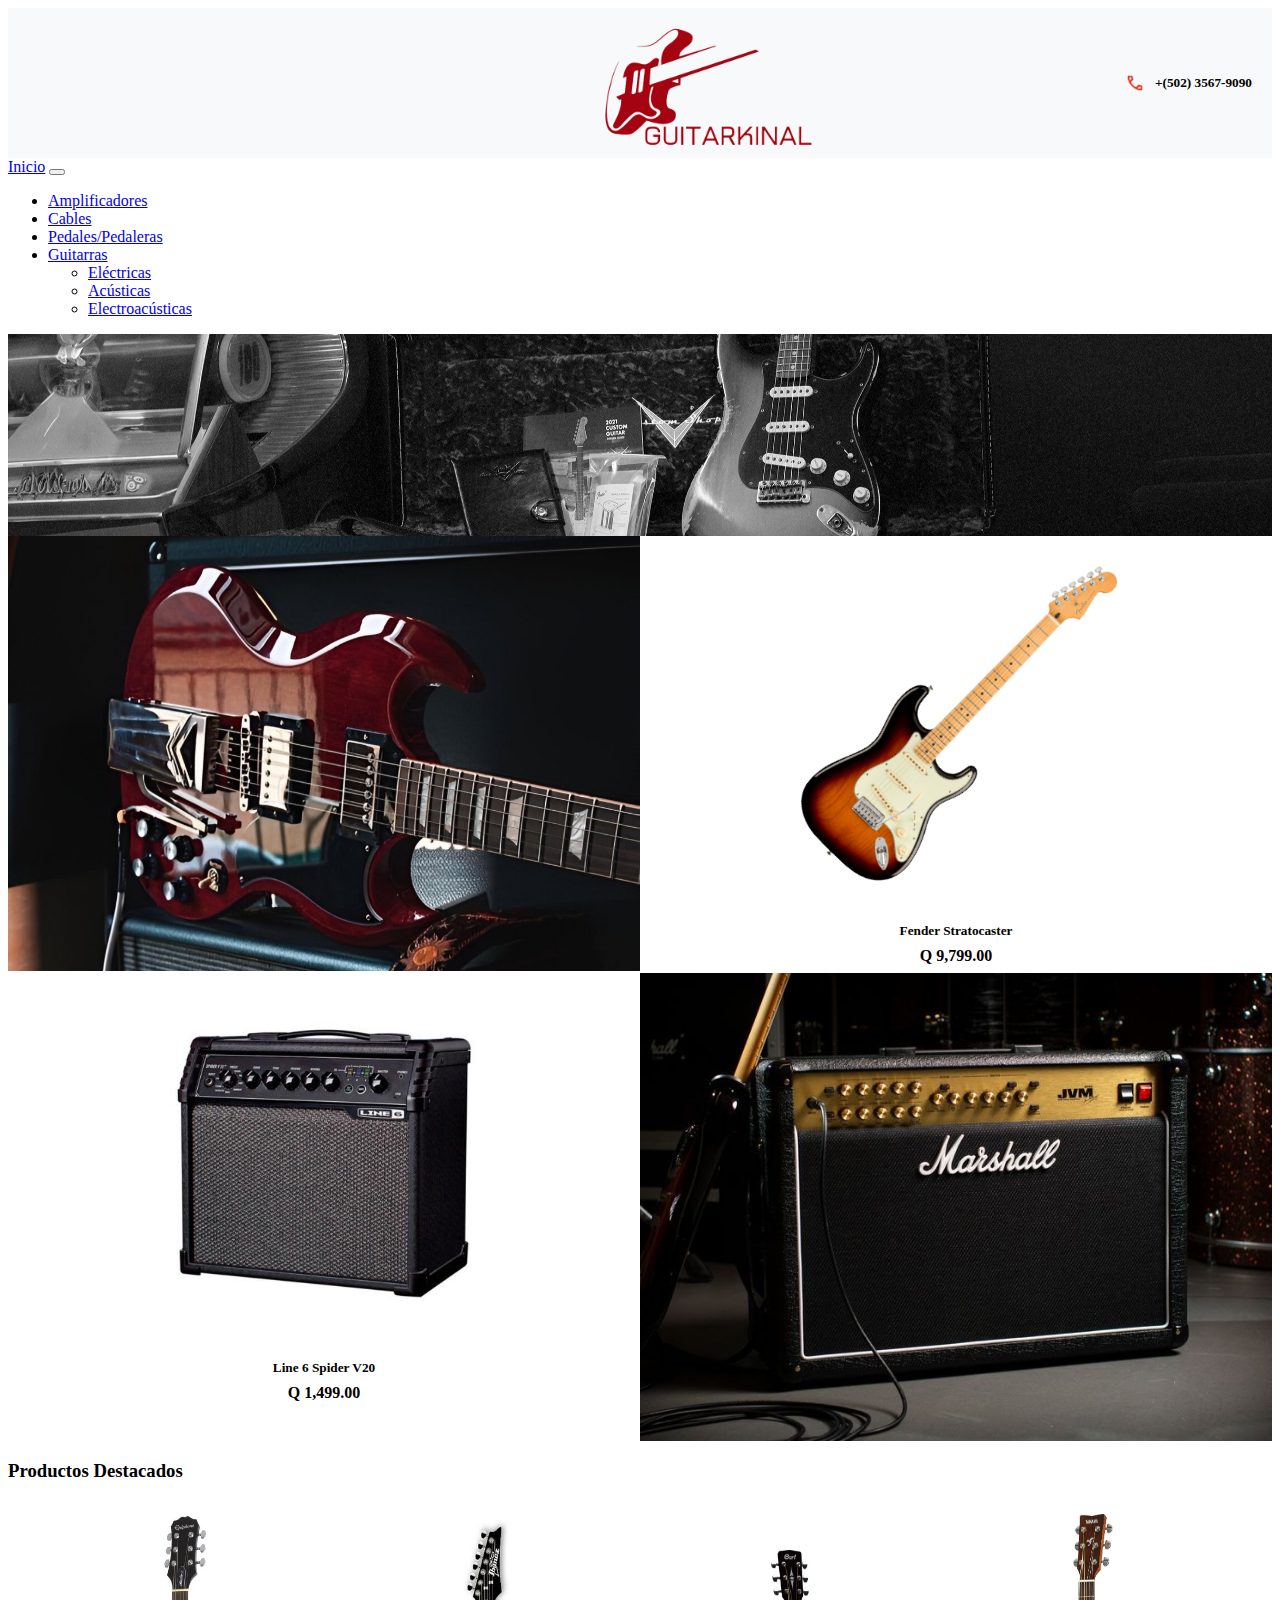
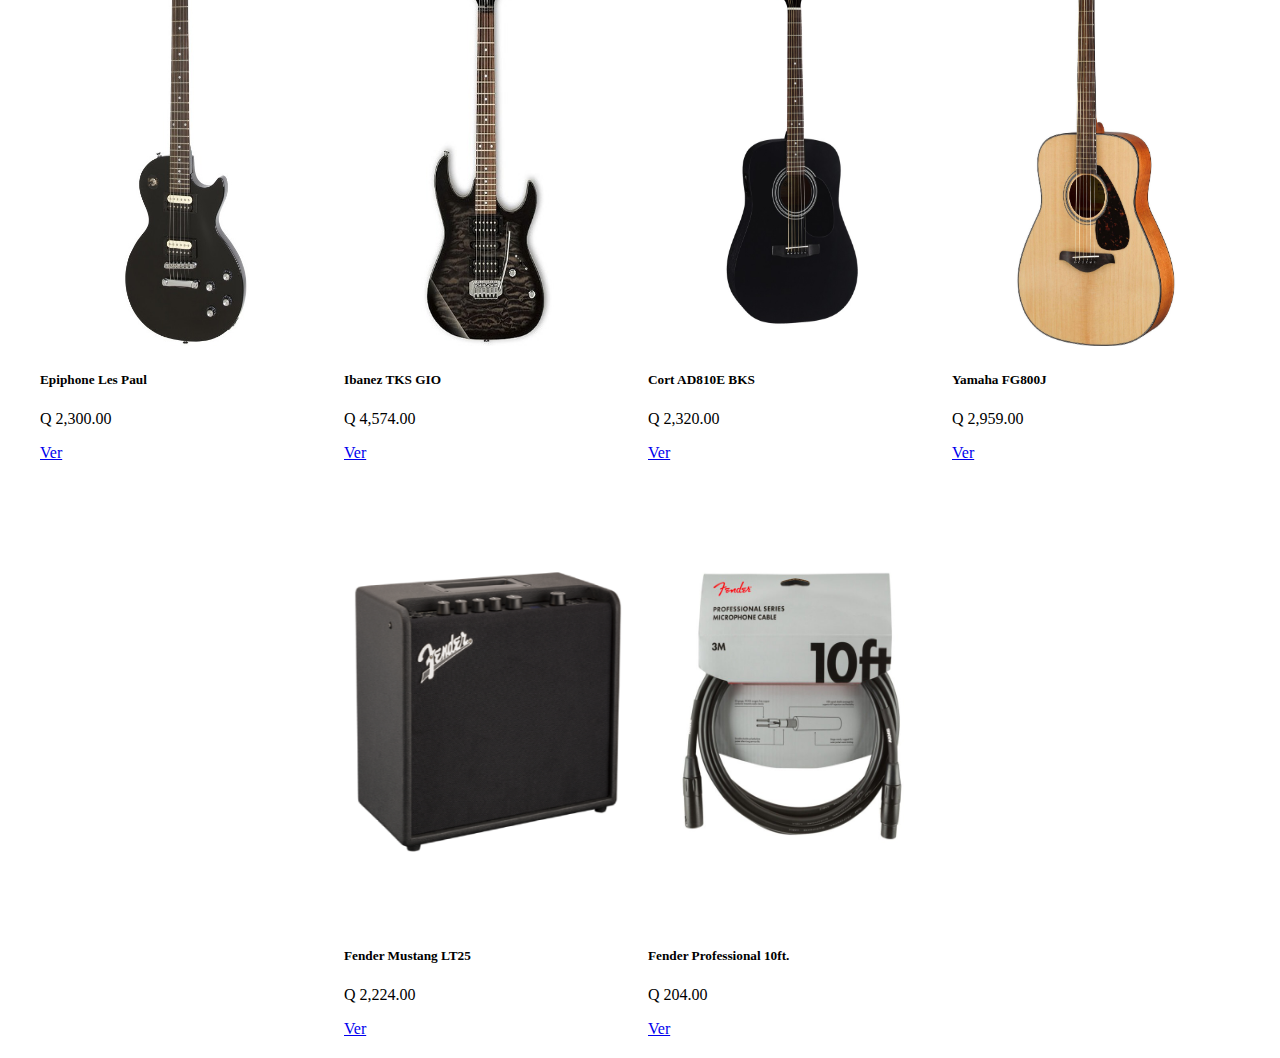
<file: index.html>
<!DOCTYPE html>
<html lang="es">
<head>
    <meta charset="UTF-8">
    <meta name="viewport" content="width=device-width, initial-scale=1.0">
    <title>GuitarKinal</title>
    <link rel="stylesheet" href="style/estilo.css">
    <link href="https://cdn.jsdelivr.net/npm/bootstrap@5.3.7/dist/css/bootstrap.min.css" rel="stylesheet" integrity="sha384-LN+7fdVzj6u52u30Kp6M/trliBMCMKTyK833zpbD+pXdCLuTusPj697FH4R/5mcr" crossorigin="anonymous">
</head>
<body>
    <script src="https://cdn.jsdelivr.net/npm/bootstrap@5.3.7/dist/js/bootstrap.bundle.min.js" integrity="sha384-ndDqU0Gzau9qJ1lfW4pNLlhNTkCfHzAVBReH9diLvGRem5+R9g2FzA8ZGN954O5Q" crossorigin="anonymous"></script>
    <header>
        <img src="images/logo.png" alt="logo" class="logo">
        <h5 class = "contacto"><img src="images/icono_telefono.png" alt="" class = "icono"> +(502) 3567-9090</h5>


    </header>

    <nav class="navbar navbar-expand-lg bg-dark navbar-dark">
        <div class="container-fluid">
            <a class="navbar-brand" href="#">Inicio</a>
            <button class="navbar-toggler" type="button" data-bs-toggle="collapse" data-bs-target="#navbarNavDropdown" aria-controls="navbarNavDropdown" aria-expanded="false" aria-label="Toggle navigation">
            <span class="navbar-toggler-icon"></span>
            </button>
            <div class="collapse navbar-collapse" id="navbarNavDropdown">
            <ul class="navbar-nav">
                <li class="nav-item">
                <a class="nav-link active" aria-current="page" href="pages/page_amplis.html">Amplificadores</a>
                </li>
                <li class="nav-item">
                <a class="nav-link" href="#">Cables</a>
                </li>
                <li class="nav-item">
                <a class="nav-link" href="#">Pedales/Pedaleras</a>
                </li>
                <li class="nav-item dropdown">
                <a class="nav-link dropdown-toggle" href="#" role="button" data-bs-toggle="dropdown" aria-expanded="false">
                    Guitarras
                </a>
                <ul class="dropdown-menu">
                    <li><a class="dropdown-item" href="pages/page_electricas.html">Eléctricas</a></li>
                    <li><a class="dropdown-item" href="pages/page_acusticas.html">Acústicas</a></li>
                    <li><a class="dropdown-item" href="pages/page_electroacusticas.html">Electroacústicas</a></li>
                </ul>
                </li>
            </ul>
            </div>
        </div>
    </nav>


    <main>
        <div>
            <img src="images/guitarraLarga.jpg" alt="foto" class="fotoInicio">

            <div class="espacioUno">
                <div class="imagenSG">
                    <img src="images/fotoSG.jpg" alt="sg" class="fenderSG">
                </div>
                <div class="fenderInicio">
                    <img src="images/fenderStrato.png" alt="Stratocaster" class="fotoStratoInicio">
                    <h5>Fender Stratocaster</h5>
                    <h4>Q 9,799.00</h4>
                </div>
            </div>
        
            <div class="espacioDos">
                <div class="spiderInicio">
                    <img src="images/line6Spider.jpg" alt="line6" class="fotoLine6">
                    <h5>Line 6 Spider V20</h5>
                    <h4>Q 1,499.00</h4>
                </div>
                <div class="imagenMarshall">
                    <img src="images/ampliMarshall.jpg" alt="marshall" class="ampMarshall">
                </div>
            </div>

            <h3>Productos Destacados</h3>
            <div class="espacioTres">
                <div class="card" style="width: 18rem; height: 35rem;">
                <img src="images/lesPaul.jpg" class="card-img-top cardsInicio" alt="...">
                <div class="card-body">
                    <h5 class="card-title">Epiphone Les Paul</h5>
                    <p class="card-text">Q 2,300.00</p>
                    <a href="#" class="btn btn-primary">Ver</a>
                </div>
                </div>

                <div class="card" style="width: 18rem; height: 35rem;">
                <img src="images/TKSGIO.jpg" class="card-img-top cardsInicio" alt="...">
                <div class="card-body">
                    <h5 class="card-title">Ibanez TKS GIO</h5>
                    <p class="card-text">Q 4,574.00</p>
                    <a href="#" class="btn btn-primary">Ver</a>
                </div>
                </div>

                <div class="card" style="width: 18rem; height: 35rem;">
                <img src="images/BKS.jpg" class="card-img-top cardsInicio" alt="...">
                <div class="card-body">
                    <h5 class="card-title">Cort AD810E BKS</h5>
                    <p class="card-text">Q 2,320.00</p>
                    <a href="#" class="btn btn-primary">Ver</a>
                </div>
                </div>

                <div class="card" style="width: 18rem; height: 35rem;">
                <img src="images/FG800J.jpg" class="card-img-top cardsInicio" alt="...">
                <div class="card-body">
                    <h5 class="card-title">Yamaha FG800J</h5>
                    <p class="card-text">Q 2,959.00</p>
                    <a href="#" class="btn btn-primary">Ver</a>
                </div>
                </div>

                <div class="card" style="width: 18rem; height: 35rem;">
                <img src="images/MustangLT25.png" class="card-img-top cardsInicio" alt="...">
                <div class="card-body">
                    <h5 class="card-title">Fender Mustang LT25</h5>
                    <p class="card-text">Q 2,224.00</p>
                    <a href="#" class="btn btn-primary">Ver</a>
                </div>
                </div>

                <div class="card" style="width: 18rem; height: 35rem;">
                <img src="images/Pro10ft.jpg" class="card-img-top cardsInicio" alt="...">
                <div class="card-body">
                    <h5 class="card-title">Fender Professional 10ft.</h5>
                    <p class="card-text">Q 204.00</p>
                    <a href="#" class="btn btn-primary">Ver</a>
                </div>
                </div>

            </div>


        </div>
    </main>

</body>
</html>
</file>
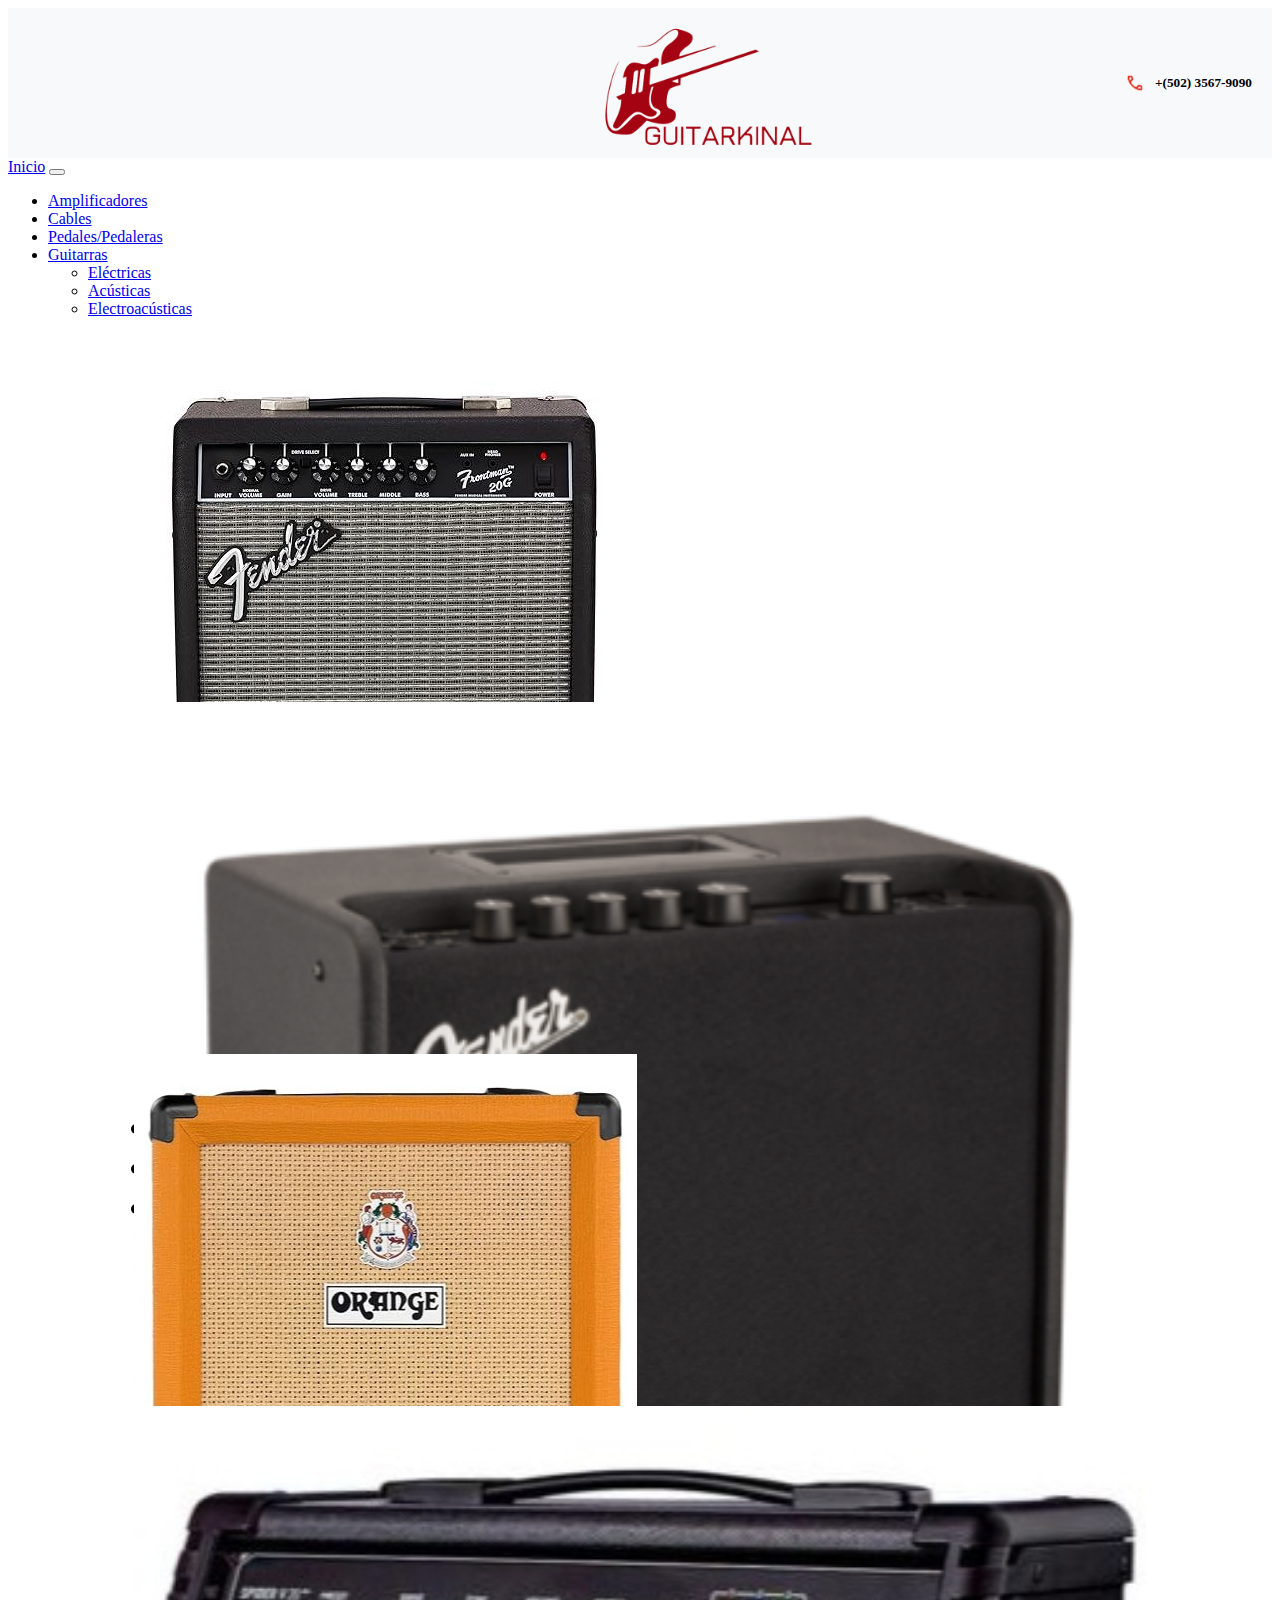
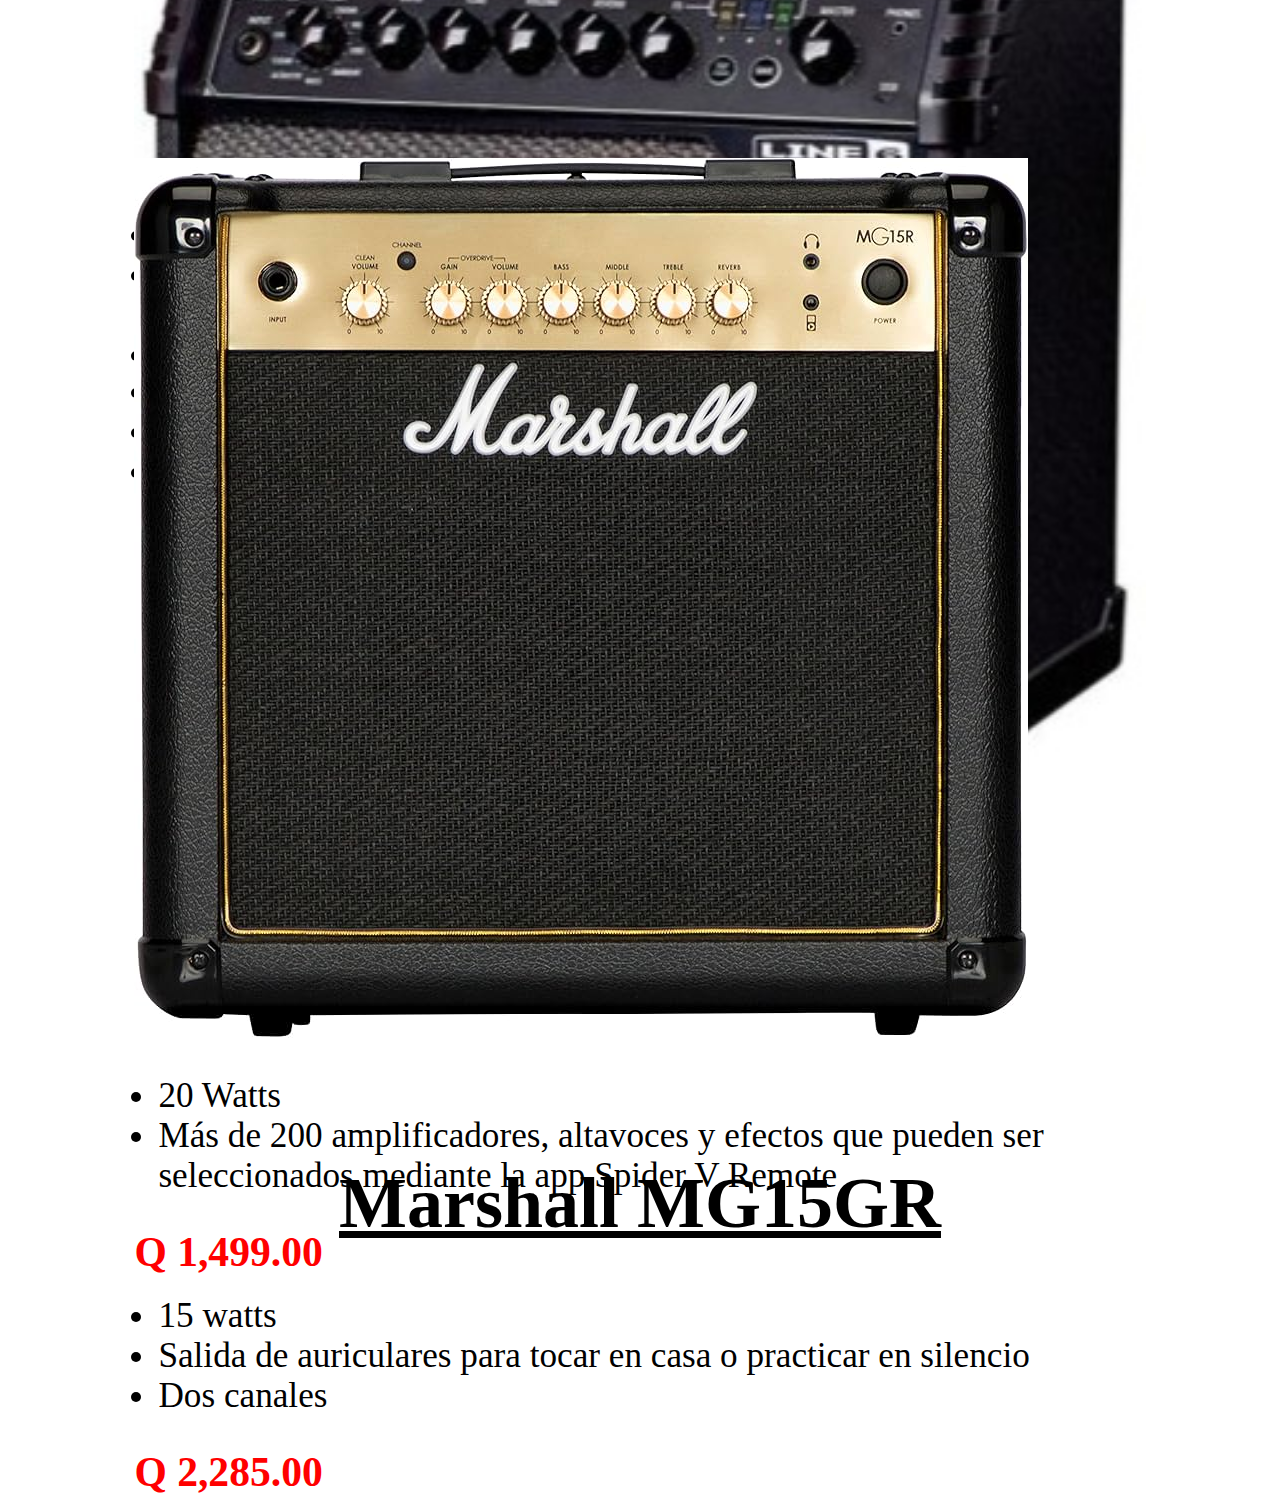
<file: pages/page_amplis.html>
<!DOCTYPE html>
<html lang="es">
<head>
    <meta charset="UTF-8">
    <meta name="viewport" content="width=device-width, initial-scale=1.0">
    <title>GuitarKinal/Amplis</title>
        <link rel="stylesheet" href="../style/estilo.css">
    <link href="https://cdn.jsdelivr.net/npm/bootstrap@5.3.7/dist/css/bootstrap.min.css" rel="stylesheet" integrity="sha384-LN+7fdVzj6u52u30Kp6M/trliBMCMKTyK833zpbD+pXdCLuTusPj697FH4R/5mcr" crossorigin="anonymous">
</head>
<body>
    <script src="https://cdn.jsdelivr.net/npm/bootstrap@5.3.7/dist/js/bootstrap.bundle.min.js" integrity="sha384-ndDqU0Gzau9qJ1lfW4pNLlhNTkCfHzAVBReH9diLvGRem5+R9g2FzA8ZGN954O5Q" crossorigin="anonymous"></script>
    <header>
        <img src="../images/logo.png" alt="logo" class="logo">
        <h5 class = "contacto"><img src="../images/icono_telefono.png" alt="" class = "icono"> ‪+(502) 3567-9090‬</h5>


    </header>

    <nav class="navbar navbar-expand-lg bg-dark navbar-dark">
        <div class="container-fluid">
            <a class="navbar-brand" href="#">Inicio</a>
            <button class="navbar-toggler" type="button" data-bs-toggle="collapse" data-bs-target="#navbarNavDropdown" aria-controls="navbarNavDropdown" aria-expanded="false" aria-label="Toggle navigation">
            <span class="navbar-toggler-icon"></span>
            </button>
            <div class="collapse navbar-collapse" id="navbarNavDropdown">
            <ul class="navbar-nav">
                <li class="nav-item">
                <a class="nav-link active" aria-current="page" href="#">Amplificadores</a>
                </li>
                <li class="nav-item">
                <a class="nav-link" href="#">Cables</a>
                </li>
                <li class="nav-item">
                <a class="nav-link" href="#">Pedales/Pedaleras</a>
                </li>
                <li class="nav-item dropdown">
                <a class="nav-link dropdown-toggle" href="#" role="button" data-bs-toggle="dropdown" aria-expanded="false">
                    Guitarras
                </a>
                <ul class="dropdown-menu">
                    <li><a class="dropdown-item" href="../pages/page_electricas.html">Eléctricas</a></li>
                    <li><a class="dropdown-item" href="../pages/page_acusticas.html">Acústicas</a></li>
                    <li><a class="dropdown-item" href="../pages/page_electroacusticas.html">Electroacústicas</a></li>
                </ul>
                </li>
            </ul>
            </div>
        </div>
    </nav>

    <main>
        <div>
            <div class="card mb-3 tarjetaCards" style="width: 80%;">
            <div class="row g-0">
                <div class="col-md-4">
                <img src="../images/FrontMan20v.jpg" class="img-fluid rounded-start" alt="...">
                </div>
                <div class="col-md-8">
                <div class="card-body">
                    <h5 class="card-title tituloCards">Fender FrontMan 20v</h5>
                    <p class="card-text">
                        <ul class="listaCards">
                            <li>20 watts</li>
                            <li>Controles de la ganancia, volumen, triple y bajo</li>
                            <li>Diseño especial de 8vo. Aniversario</li>
                        </ul>
                    </p>
                    <p class="card-text precioCards"><strong>Q 1,530.00</strong></p>
                </div>
                </div>
            </div>
            </div>

            <div class="card mb-3 tarjetaCards" style="width: 80%;">
            <div class="row g-0">
                <div class="col-md-4">
                <img src="../images/MustangLT25_img2.png" class="img-fluid rounded-start" alt="..." style: width=100%;>
                </div>
                <div class="col-md-8">
                <div class="card-body">
                    <h5 class="card-title tituloCards">Fender Mustang LT25</h5>
                    <p class="card-text">
                        <ul class="listaCards">
                            <li>25 vatios</li>
                            <li>Gabinete de Madera</li>
                            <li>Altavoz de guitarra Fender Special Design de 8vo. Aniversario</li>
                        </ul>
                    </p>
                    <p class="card-text precioCards"><strong>Q 2,224.00</strong></p>
                </div>
                </div>
            </div>
            </div>

            <div class="card mb-3 tarjetaCards" style="width: 80%;">
            <div class="row g-0">
                <div class="col-md-4">
                <img src="../images/crushPix.jpg" class="img-fluid rounded-start" alt="..." >
                </div>
                <div class="col-md-8">
                <div class="card-body">
                    <h5 class="card-title tituloCards">Orange Crush Pix CR12L</h5>
                    <p class="card-text">
                        <ul class="listaCards">
                            <li>12 vatios de pura Orange.</li>
                            <li>Overdrive, salida de auriculares, Bajos, Medios, Altos, Volumen, Overdrive, Ganancia</li>
                            <li>Inteligente y notablemente ruidoso</li>
                        </ul>
                    </p>
                    <p class="card-text precioCards"><strong>Q 1,153.00</strong></p>
                </div>
                </div>
            </div>
            </div>

            <div class="card mb-3 tarjetaCards" style="width: 80%;">
            <div class="row g-0">
                <div class="col-md-4">
                <img src="../images/line6Spider_img2.jpg" class="img-fluid rounded-start" alt="..."  style: width=100%;>
                </div>
                <div class="col-md-8">
                <div class="card-body">
                    <h5 class="card-title tituloCards">Line 6 Spider V20</h5>
                    <p class="card-text">
                        <ul class="listaCards">
                            <li>20 Watts</li>
                            <li>Más de 200 amplificadores, altavoces y efectos que pueden ser seleccionados mediante la app Spider V Remote</li>
                        </ul>
                    </p>
                    <p class="card-text precioCards"><strong>Q 1,499.00</strong></p>
                </div>
                </div>
            </div>
            </div>

            <div class="card mb-3 tarjetaCards" style="width: 80%;">
            <div class="row g-0">
                <div class="col-md-4">
                <img src="../images/mgGold.jpg" class="img-fluid rounded-start" alt="..." >
                </div>
                <div class="col-md-8">
                <div class="card-body">
                    <h5 class="card-title tituloCards">Marshall MG15GR</h5>
                    <p class="card-text">
                        <ul class="listaCards">
                            <li>15 watts</li>
                            <li>Salida de auriculares para tocar en casa o practicar en silencio</li>
                            <li>Dos canales</li>
                        </ul>
                    </p>
                    <p class="card-text precioCards"><strong>Q 2,285.00</strong></p>
                </div>
                </div>
            </div>
            </div>

        </div>
    </main>


<body>
    
</body>
</html>
</file>
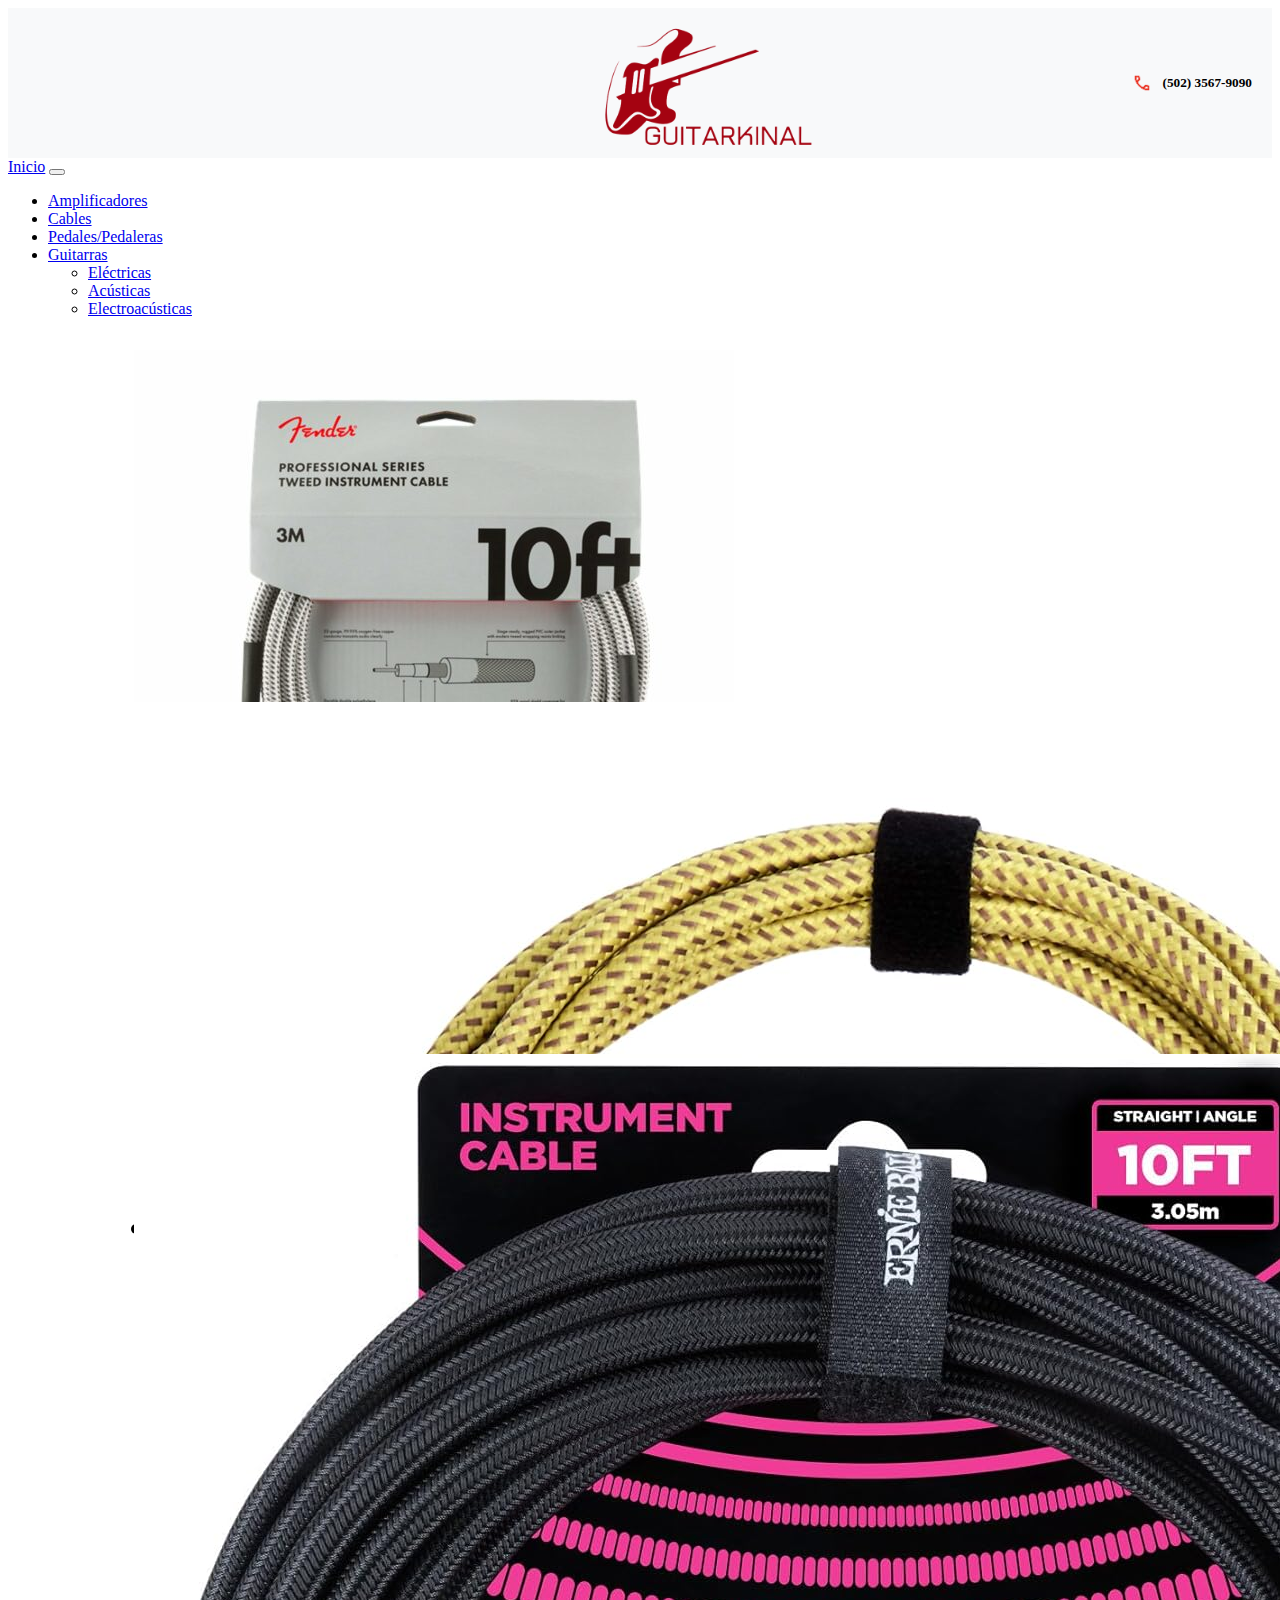
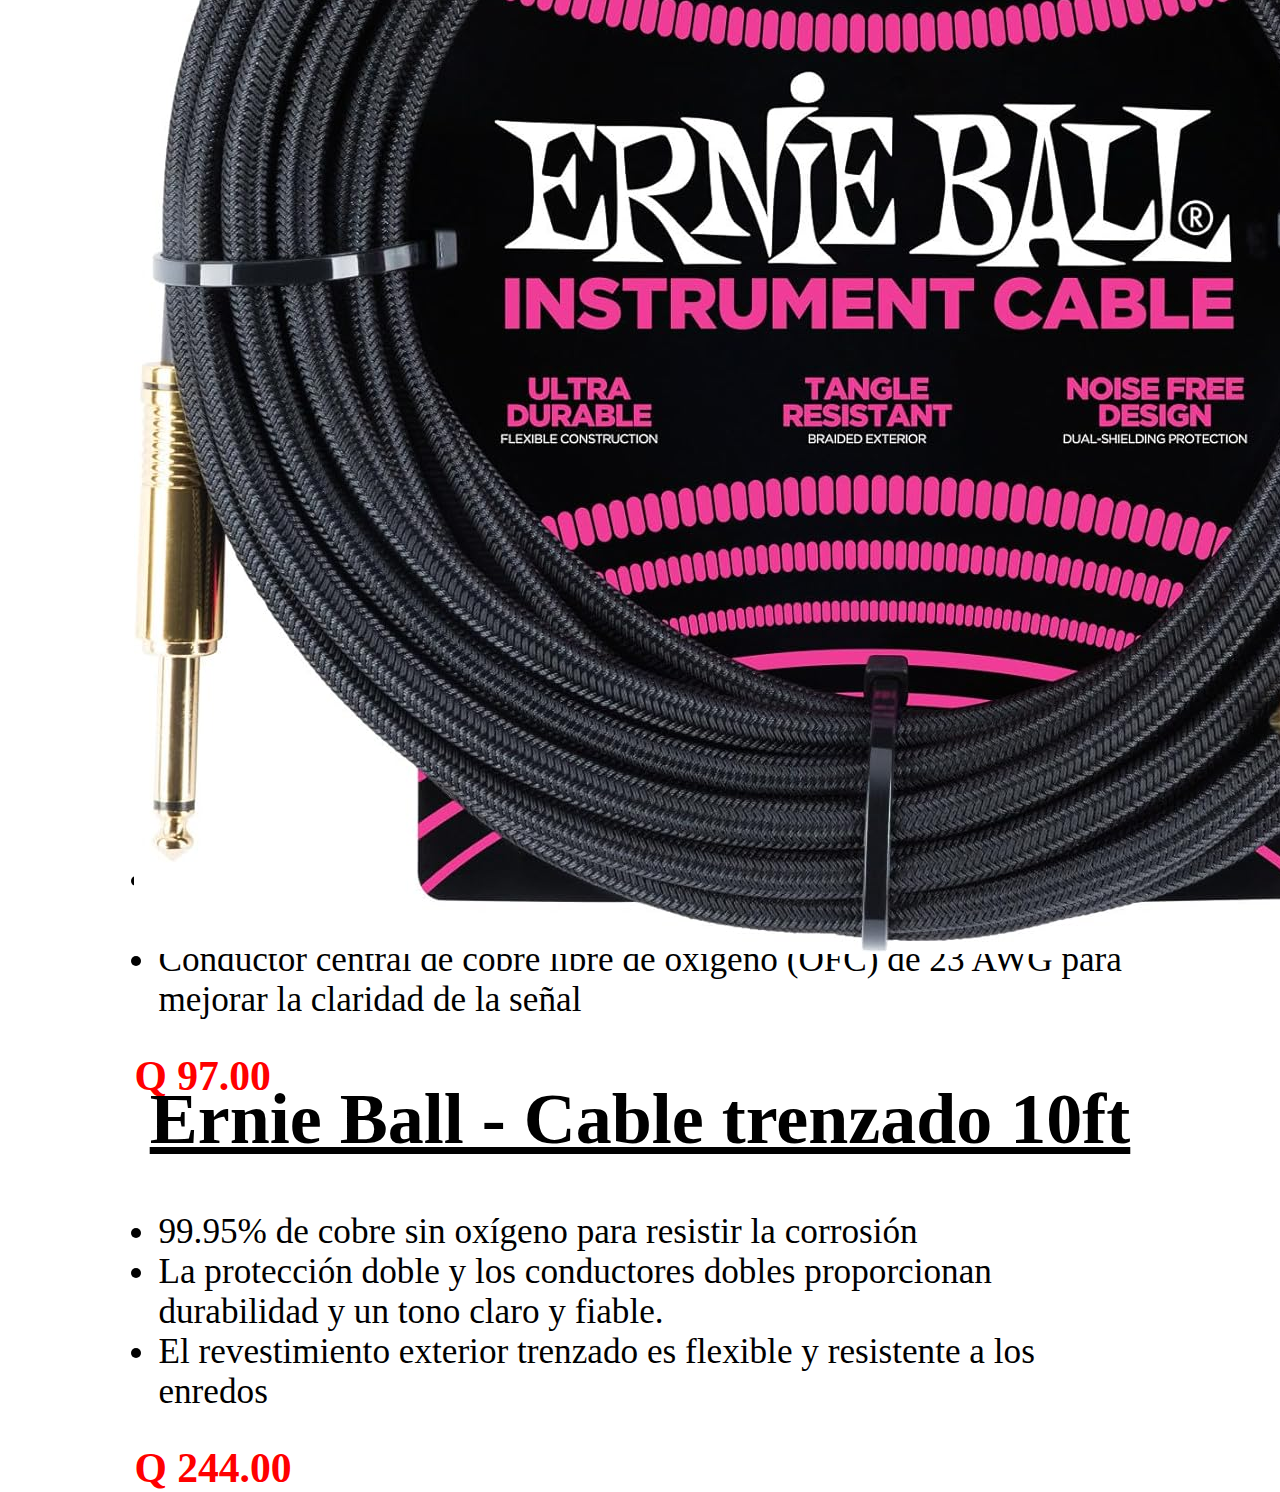
<file: pages/page_cables.html>
<!DOCTYPE html>
<html lang="es">
<head>
    <meta charset="UTF-8">
    <meta name="viewport" content="width=device-width, initial-scale=1.0">
    <title>GuitarKinal/Cables</title>
        <link rel="stylesheet" href="../style/estilo.css">
    <link href="https://cdn.jsdelivr.net/npm/bootstrap@5.3.7/dist/css/bootstrap.min.css" rel="stylesheet" integrity="sha384-LN+7fdVzj6u52u30Kp6M/trliBMCMKTyK833zpbD+pXdCLuTusPj697FH4R/5mcr" crossorigin="anonymous">
</head>
<body>
    <script src="https://cdn.jsdelivr.net/npm/bootstrap@5.3.7/dist/js/bootstrap.bundle.min.js" integrity="sha384-ndDqU0Gzau9qJ1lfW4pNLlhNTkCfHzAVBReH9diLvGRem5+R9g2FzA8ZGN954O5Q" crossorigin="anonymous"></script>
    <header>
        <img src="../images/logo.png" alt="logo" class="logo">
        <h5 class = "contacto"><img src="../images/icono_telefono.png" alt="" class = "icono"> (502) 3567-9090</h5>


    </header>

    <nav class="navbar navbar-expand-lg bg-dark navbar-dark">
        <div class="container-fluid">
            <a class="navbar-brand" href="#">Inicio</a>
            <button class="navbar-toggler" type="button" data-bs-toggle="collapse" data-bs-target="#navbarNavDropdown" aria-controls="navbarNavDropdown" aria-expanded="false" aria-label="Toggle navigation">
            <span class="navbar-toggler-icon"></span>
            </button>
            <div class="collapse navbar-collapse" id="navbarNavDropdown">
            <ul class="navbar-nav">
                <li class="nav-item">
                <a class="nav-link" aria-current="page" href="#">Amplificadores</a>
                </li>
                <li class="nav-item">
                <a class="nav-link active" href="#">Cables</a>
                </li>
                <li class="nav-item">
                <a class="nav-link" href="#">Pedales/Pedaleras</a>
                </li>
                <li class="nav-item dropdown">
                <a class="nav-link dropdown-toggle" href="#" role="button" data-bs-toggle="dropdown" aria-expanded="false">
                    Guitarras
                </a>
                <ul class="dropdown-menu">
                    <li><a class="dropdown-item" href="../pages/page_electricas.html">Eléctricas</a></li>
                    <li><a class="dropdown-item" href="../pages/page_acusticas.html">Acústicas</a></li>
                    <li><a class="dropdown-item" href="../pages/page_electroacusticas.html">Electroacústicas</a></li>
                </ul>
                </li>
            </ul>
            </div>
        </div>
    </nav>

    <main>
        <div>
            <div class="card mb-3 tarjetaCards" style="width: 80%;">
            <div class="row g-0">
                <div class="col-md-4">
                <img src="../images/Pro10ft_img2.JPG" class="img-fluid rounded-start" alt="...">
                </div>
                <div class="col-md-8">
                <div class="card-body">
                    <h5 class="card-title tituloCards">Fender Cable 10ft</h5>
                    <p class="card-text">
                        <ul class="listaCards">
                            <li>Los cables Fender Professional Series, confiables y flexibles para la carretera, cuentan con un calibre grueso con componentes de alta calidad que retienen su tono de manera transparente sin estorbar.</li>
                        </ul>
                    </p>
                    <p class="card-text precioCards"><strong>Q 204.00</strong></p>
                </div>
                </div>
            </div>
            </div>

            <div class="card mb-3 tarjetaCards" style="width: 80%;">
            <div class="row g-0">
                <div class="col-md-4">
                <img src="../images/amazonTS.jpg" class="img-fluid rounded-start" alt="...">
                </div>
                <div class="col-md-8">
                <div class="card-body">
                    <h5 class="card-title tituloCards">Amazon Basics TS</h5>
                    <p class="card-text">
                        <ul class="listaCards">
                            <li>Ideal para conectar una guitarra eléctrica, bajo o teclado a un amplificador o sistema PA </li>
                            <li>Conductor central de cobre libre de oxígeno (OFC) de 23 AWG para mejorar la claridad de la señal </li>
                        </ul>
                    </p>
                    <p class="card-text precioCards"><strong>Q 97.00</strong></p>
                </div>
                </div>
            </div>
            </div>

            <div class="card mb-3 tarjetaCards" style="width: 80%;">
            <div class="row g-0">
                <div class="col-md-4">
                <img src="../images/ernieBall10ft.jpg" class="img-fluid rounded-start" alt="..." >
                </div>
                <div class="col-md-8">
                <div class="card-body">
                    <h5 class="card-title tituloCards">Ernie Ball - Cable trenzado 10ft</h5>
                    <p class="card-text">
                        <ul class="listaCards">
                            <li>99.95% de cobre sin oxígeno para resistir la corrosión</li>
                            <li>La protección doble y los conductores dobles proporcionan durabilidad y un tono claro y fiable. </li>
                            <li>El revestimiento exterior trenzado es flexible y resistente a los enredos</li>
                        </ul>
                    </p>
                    <p class="card-text precioCards"><strong>Q 244.00</strong></p>
                </div>
                </div>
            </div>
            </div>

        </div>
    </main>
    

<body>
    
</body>
</html>
</file>
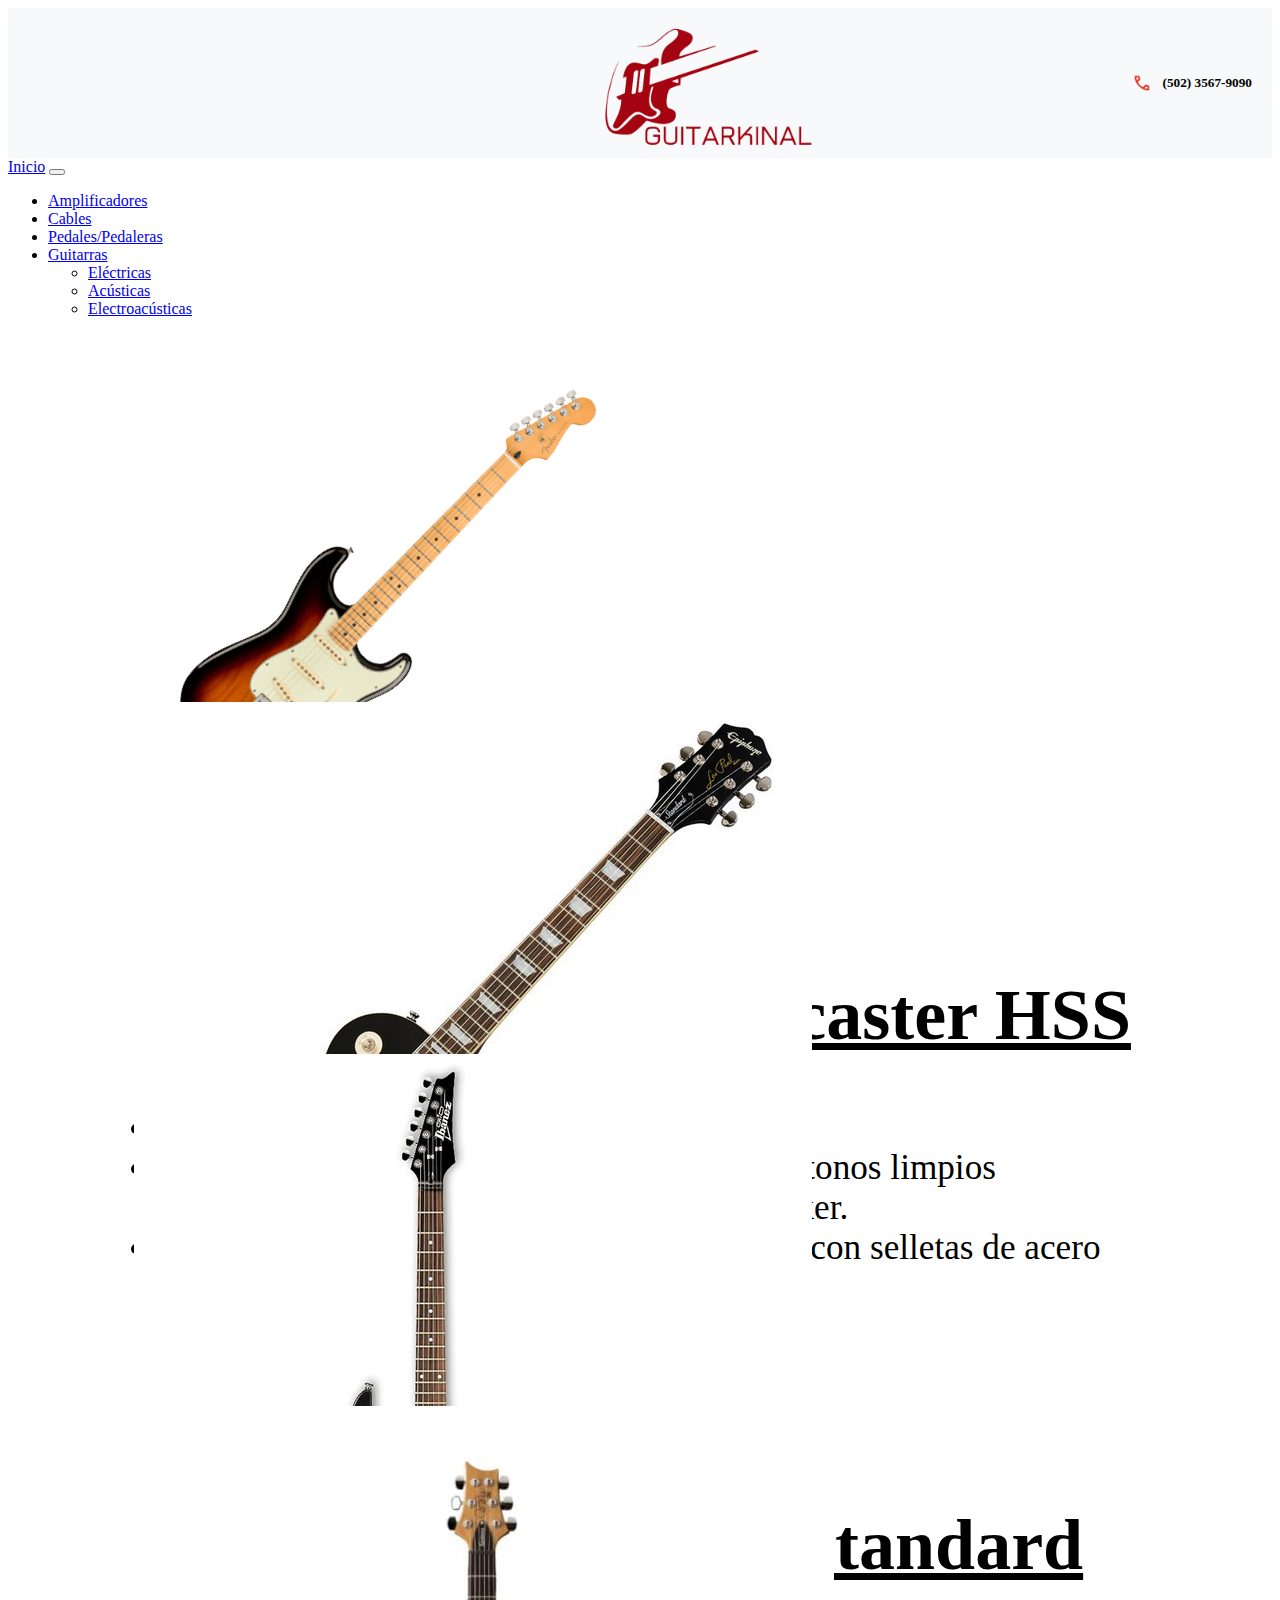
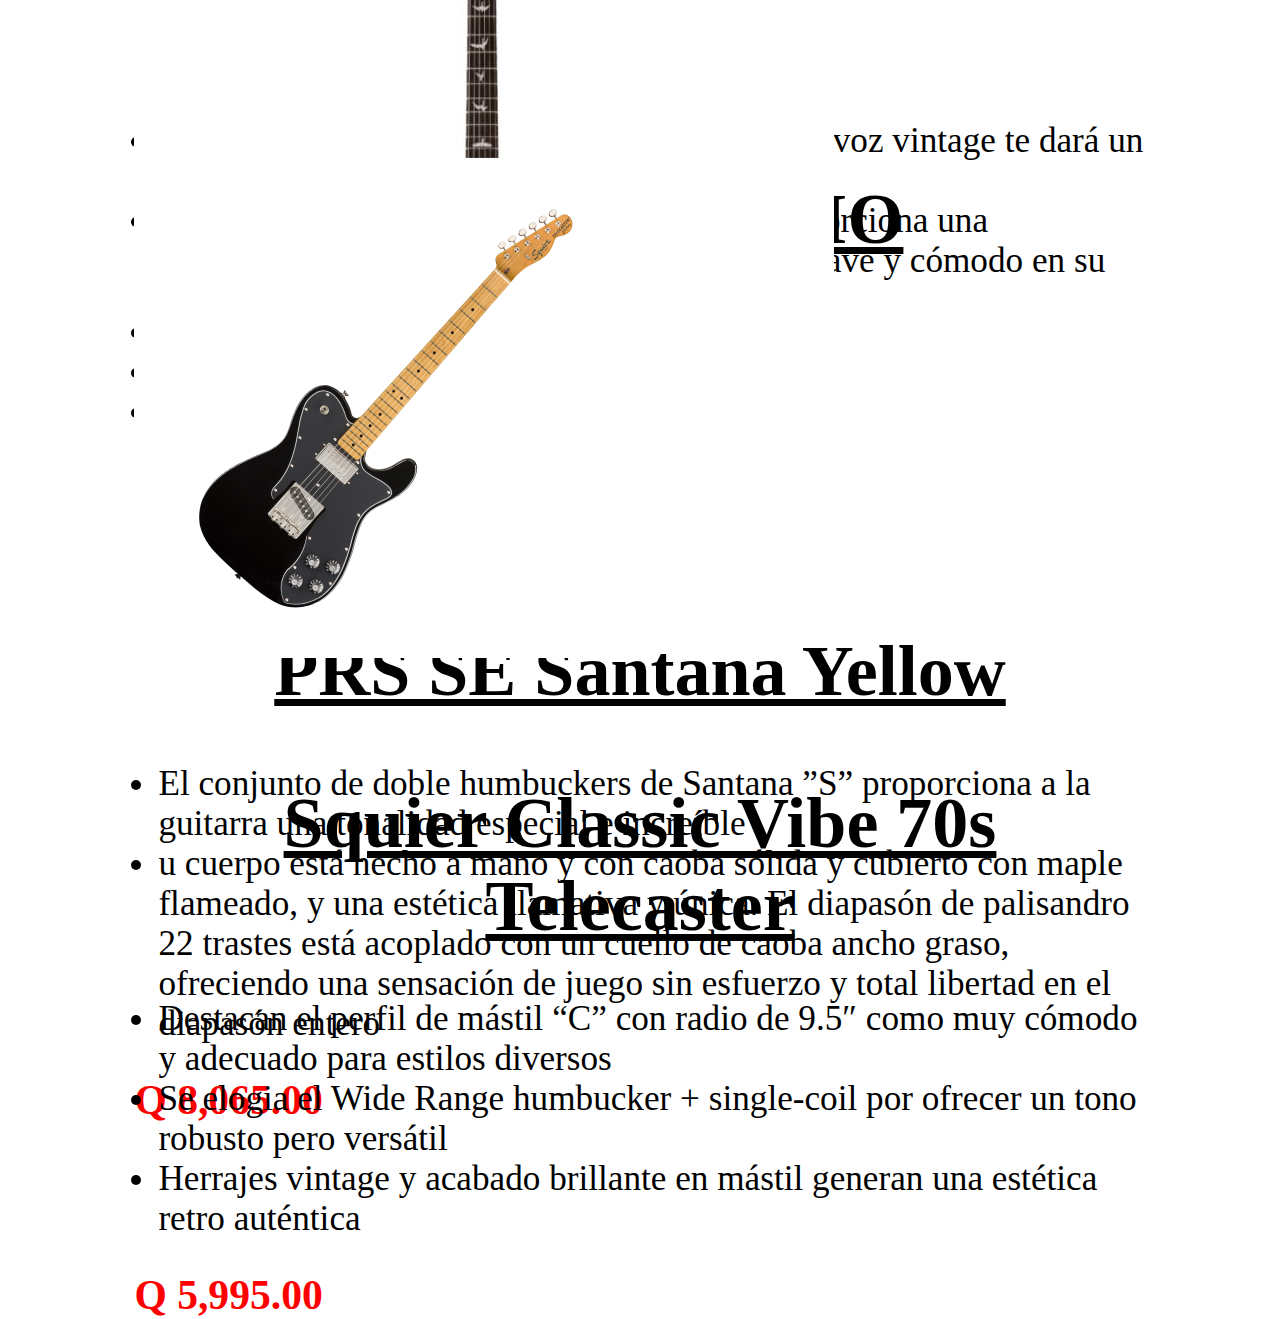
<file: pages/page_electricas.html>
<!DOCTYPE html>
<html lang="es">
<head>
    <meta charset="UTF-8">
    <meta name="viewport" content="width=device-width, initial-scale=1.0">
    <title>GuitarKinal/Guitarras/Electricas</title>
        <link rel="stylesheet" href="../style/estilo.css">
    <link href="https://cdn.jsdelivr.net/npm/bootstrap@5.3.7/dist/css/bootstrap.min.css" rel="stylesheet" integrity="sha384-LN+7fdVzj6u52u30Kp6M/trliBMCMKTyK833zpbD+pXdCLuTusPj697FH4R/5mcr" crossorigin="anonymous">
</head>
<body>
    <script src="https://cdn.jsdelivr.net/npm/bootstrap@5.3.7/dist/js/bootstrap.bundle.min.js" integrity="sha384-ndDqU0Gzau9qJ1lfW4pNLlhNTkCfHzAVBReH9diLvGRem5+R9g2FzA8ZGN954O5Q" crossorigin="anonymous"></script>
    <header>
        <img src="../images/logo.png" alt="logo" class="logo">
        <h5 class = "contacto"><img src="../images/icono_telefono.png" alt="" class = "icono"> (502) 3567-9090</h5>


    </header>

    <nav class="navbar navbar-expand-lg bg-dark navbar-dark">
        <div class="container-fluid">
            <a class="navbar-brand" href="../index.html">Inicio</a>
            <button class="navbar-toggler" type="button" data-bs-toggle="collapse" data-bs-target="#navbarNavDropdown" aria-controls="navbarNavDropdown" aria-expanded="false" aria-label="Toggle navigation">
            <span class="navbar-toggler-icon"></span>
            </button>
            <div class="collapse navbar-collapse" id="navbarNavDropdown">
            <ul class="navbar-nav">
                <li class="nav-item">
                <a class="nav-link" href="page_amplis.html">Amplificadores</a>
                </li>
                <li class="nav-item">
                <a class="nav-link" href="page_cables.html">Cables</a>
                </li>
                <li class="nav-item">
                <a class="nav-link active" aria-current="page" href="page_pedales.html">Pedales/Pedaleras</a>
                </li>
                <li class="nav-item dropdown">
                <a class="nav-link dropdown-toggle" href="#" role="button" data-bs-toggle="dropdown" aria-expanded="false">
                    Guitarras
                </a>
                <ul class="dropdown-menu">
                    <li><a class="dropdown-item" href="page_electricas.html">Eléctricas</a></li>
                    <li><a class="dropdown-item" href="page_acusticas.html">Acústicas</a></li>
                    <li><a class="dropdown-item" href="page_electroacusticas.html">Electroacústicas</a></li>
                </ul>
                </li>
            </ul>
            </div>
        </div>
    </nav>

    <main>
        <div>
            <div class="card mb-3 tarjetaCards" style="width: 80%;">
            <div class="row g-0">
                <div class="col-md-4">
                <img src="../images/fenderStrato.png" class="img-fluid rounded-start" alt="...">
                </div>
                <div class="col-md-8">
                <div class="card-body">
                    <h5 class="card-title tituloCards">Fender Player Stratocaster HSS</h5>
                    <p class="card-text">
                        <ul class="listaCards">
                            <li>Acabado 3-Color Sunburst</li>
                            <li>Construcción robusta para uso versátil: desde tonos limpios cristalinos hasta distorsión gracias al humbucker.</li>
                            <li>Puente Tipo “2-Point Synchronized Tremolo” con selletas de acero doblado</li>
                        </ul>
                    </p>
                    <p class="card-text precioCards"><strong>Q 9,095.00</strong></p>
                </div>
                </div>
            </div>
            </div>

            <div class="card mb-3 tarjetaCards" style="width: 80%;">
            <div class="row g-0">
                <div class="col-md-4">
                <img src="../images/lesPaul_img2.jpg.png" class="img-fluid rounded-start" alt="...">
                </div>
                <div class="col-md-8">
                <div class="card-body">
                    <h5 class="card-title tituloCards">Epiphone Les Paul Standard 60's</h5>
                    <p class="card-text">
                        <ul class="listaCards">
                            <li>Con poderosos Probucker 2 y 3 humbuckers de voz vintage te dará un sonido brillante y claro</li>
                            <li>El mástil en forma de C delgado de los 60 proporciona una excepcional jugabilidad, sintiéndose a la vez suave y cómodo en su agarre</li>
                        </ul>
                    </p>
                    <p class="card-text precioCards"><strong>Q 8,470.00</strong></p>
                </div>
                </div>
            </div>
            </div>

            <div class="card mb-3 tarjetaCards" style="width: 80%;">
            <div class="row g-0">
                <div class="col-md-4">
                <img src="../images/TKSGIO_img2.jpg" class="img-fluid rounded-start" alt="...">
                </div>
                <div class="col-md-8">
                <div class="card-body">
                    <h5 class="card-title tituloCards">Ibanez TKS GIO</h5>
                    <p class="card-text">
                        <ul class="listaCards">
                            <li>Cuerpo de álamo</li>
                            <li>Tipo de cuello: GRX</li>
                            <li>Pastillas:PSND1, PSND-S, PSND2</li>
                        </ul>
                    </p>
                    <p class="card-text precioCards"><strong>Q 4,574.00</strong></p>
                </div>
                </div>
            </div>
            </div>

            <div class="card mb-3 tarjetaCards" style="width: 80%;">
            <div class="row g-0">
                <div class="col-md-4">
                <img src="../images/prsSantana.jpg" class="img-fluid rounded-start" alt="...">
                </div>
                <div class="col-md-8">
                <div class="card-body">
                    <h5 class="card-title tituloCards">PRS SE Santana Yellow</h5>
                    <p class="card-text">
                        <ul class="listaCards">
                            <li>El conjunto de doble humbuckers de Santana ”S” proporciona a la guitarra una tonalidad especial e increíble</li>
                            <li>u cuerpo está hecho a mano y con caoba sólida y cubierto con maple flameado, y una estética llamativa y única. El diapasón de palisandro 22 trastes está acoplado con un cuello de caoba ancho graso, ofreciendo una sensación de juego sin esfuerzo y total libertad en el diapasón entero</li>
                        </ul>
                    </p>
                    <p class="card-text precioCards"><strong>Q 8,065.00</strong></p>
                </div>
                </div>
            </div>
            </div>

            <div class="card mb-3 tarjetaCards" style="width: 80%;">
            <div class="row g-0">
                <div class="col-md-4">
                <img src="../images/squierStrato.png" class="img-fluid rounded-start" alt="...">
                </div>
                <div class="col-md-8">
                <div class="card-body">
                    <h5 class="card-title tituloCards">Squier Classic Vibe 70s Telecaster</h5>
                    <p class="card-text">
                        <ul class="listaCards">
                            <li>Destacan el perfil de mástil “C” con radio de 9.5″ como muy cómodo y adecuado para estilos diversos</li>
                            <li>Se elogia el Wide Range humbucker + single-coil por ofrecer un tono robusto pero versátil</li>
                            <li>Herrajes vintage y acabado brillante en mástil generan una estética retro auténtica</li>
                        </ul>
                    </p>
                    <p class="card-text precioCards"><strong>Q 5,995.00</strong></p>
                </div>
                </div>
            </div>
            </div>

        </div>
    </main>
    

<body>
    
</body>
</html>
</file>
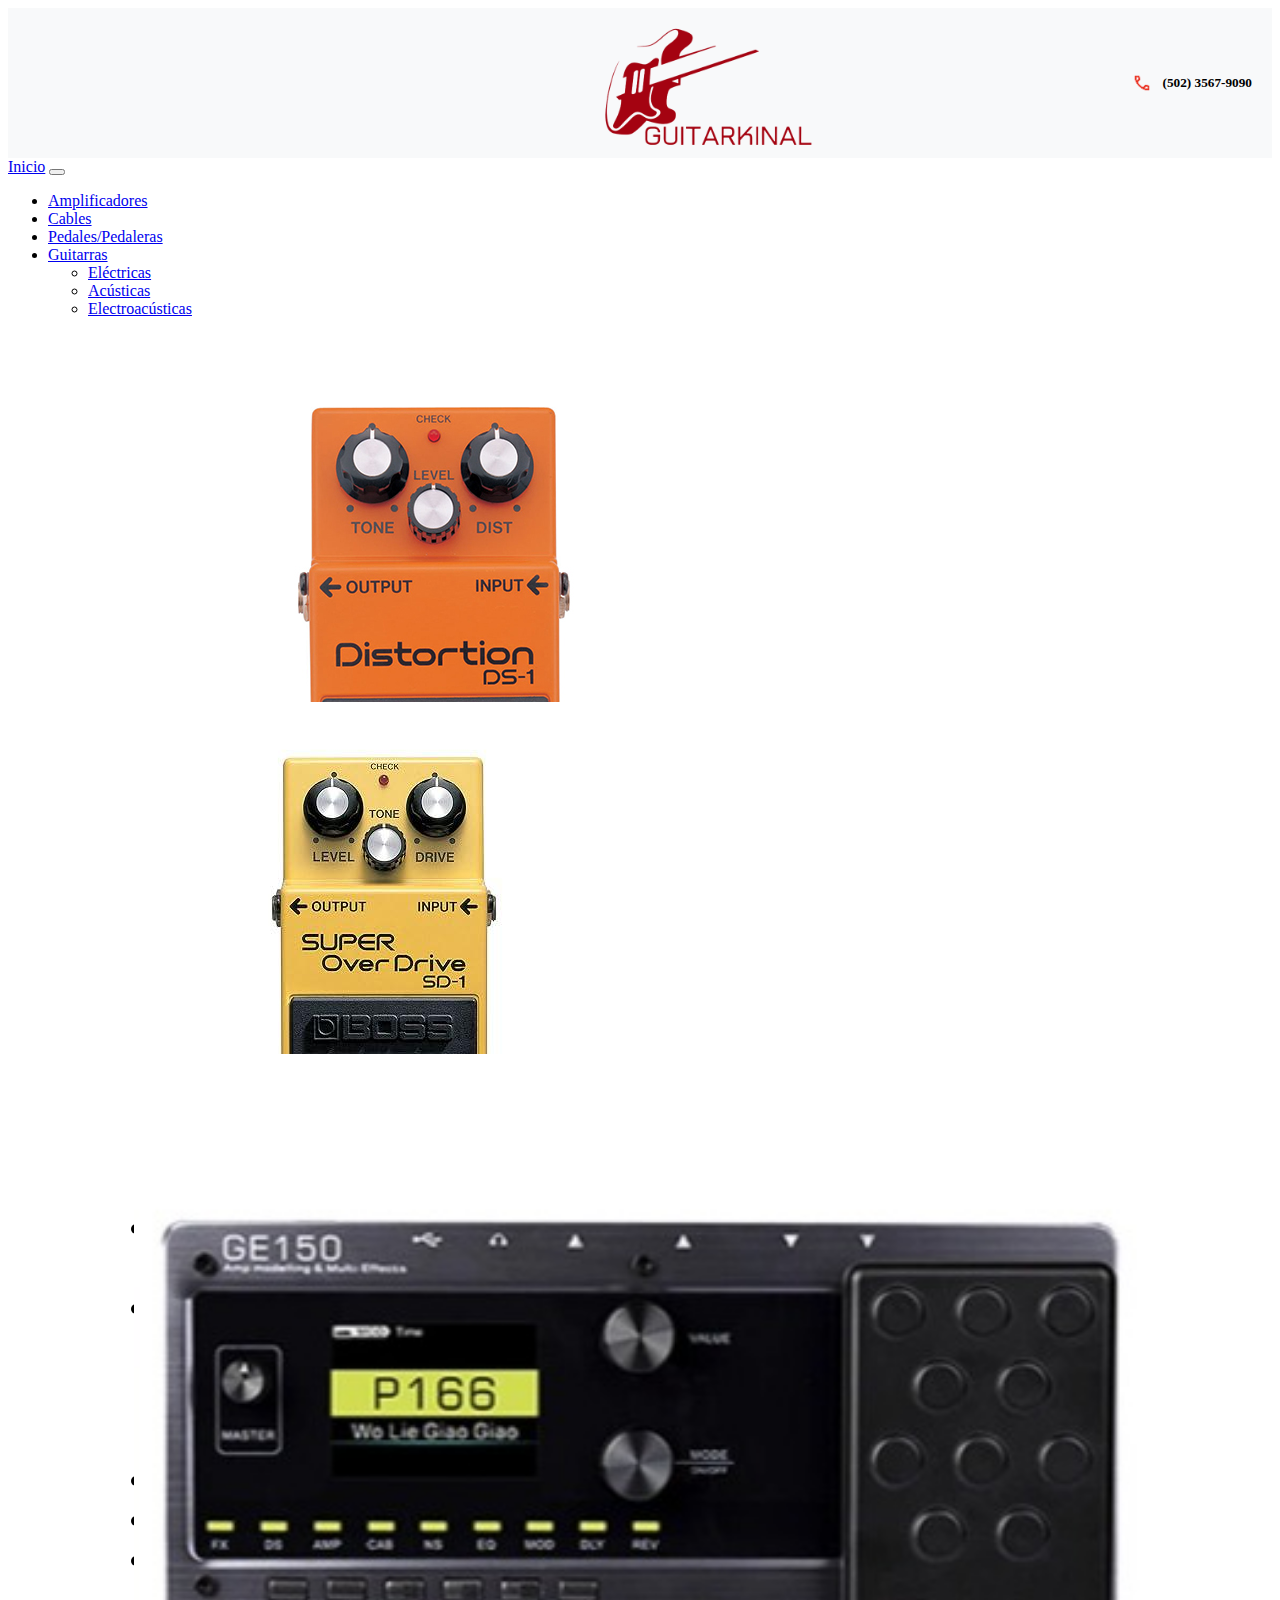
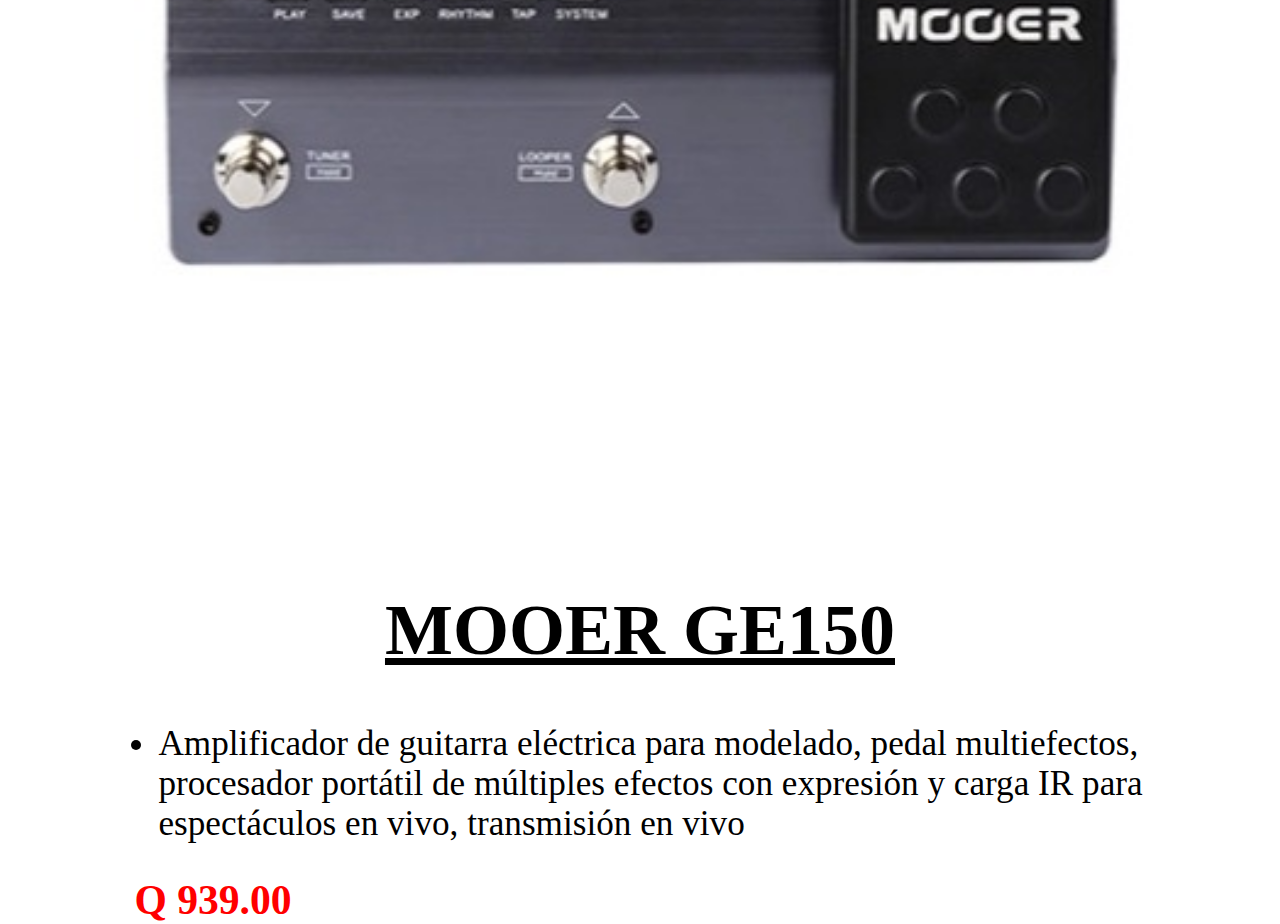
<file: pages/page_pedales.html>
<!DOCTYPE html>
<html lang="es">
<head>
    <meta charset="UTF-8">
    <meta name="viewport" content="width=device-width, initial-scale=1.0">
    <title>GuitarKinal/Pedales</title>
        <link rel="stylesheet" href="../style/estilo.css">
    <link href="https://cdn.jsdelivr.net/npm/bootstrap@5.3.7/dist/css/bootstrap.min.css" rel="stylesheet" integrity="sha384-LN+7fdVzj6u52u30Kp6M/trliBMCMKTyK833zpbD+pXdCLuTusPj697FH4R/5mcr" crossorigin="anonymous">
</head>
<body>
    <script src="https://cdn.jsdelivr.net/npm/bootstrap@5.3.7/dist/js/bootstrap.bundle.min.js" integrity="sha384-ndDqU0Gzau9qJ1lfW4pNLlhNTkCfHzAVBReH9diLvGRem5+R9g2FzA8ZGN954O5Q" crossorigin="anonymous"></script>
    <header>
        <img src="../images/logo.png" alt="logo" class="logo">
        <h5 class = "contacto"><img src="../images/icono_telefono.png" alt="" class = "icono"> (502) 3567-9090</h5>


    </header>

    <nav class="navbar navbar-expand-lg bg-dark navbar-dark">
        <div class="container-fluid">
            <a class="navbar-brand" href="../index.html">Inicio</a>
            <button class="navbar-toggler" type="button" data-bs-toggle="collapse" data-bs-target="#navbarNavDropdown" aria-controls="navbarNavDropdown" aria-expanded="false" aria-label="Toggle navigation">
            <span class="navbar-toggler-icon"></span>
            </button>
            <div class="collapse navbar-collapse" id="navbarNavDropdown">
            <ul class="navbar-nav">
                <li class="nav-item">
                <a class="nav-link" href="page_amplis.html">Amplificadores</a>
                </li>
                <li class="nav-item">
                <a class="nav-link" href="page_cables.html">Cables</a>
                </li>
                <li class="nav-item">
                <a class="nav-link active" aria-current="page" href="page_pedales.html">Pedales/Pedaleras</a>
                </li>
                <li class="nav-item dropdown">
                <a class="nav-link dropdown-toggle" href="#" role="button" data-bs-toggle="dropdown" aria-expanded="false">
                    Guitarras
                </a>
                <ul class="dropdown-menu">
                    <li><a class="dropdown-item" href="page_electricas.html">Eléctricas</a></li>
                    <li><a class="dropdown-item" href="page_acusticas.html">Acústicas</a></li>
                    <li><a class="dropdown-item" href="page_electroacusticas.html">Electroacústicas</a></li>
                </ul>
                </li>
            </ul>
            </div>
        </div>
    </nav>

    <main>
        <div>
            <div class="card mb-3 tarjetaCards" style="width: 80%;">
            <div class="row g-0">
                <div class="col-md-4">
                <img src="../images/DS1Distor.jpg" class="img-fluid rounded-start" alt="...">
                </div>
                <div class="col-md-8">
                <div class="card-body">
                    <h5 class="card-title tituloCards">BOSS DS-1 Distortion</h5>
                    <p class="card-text">
                        <ul class="listaCards">
                            <li>Un Clásico! Agrega algo de distorsión fuerte mientras que te permite preservar los matices sutiles de tu técnica de ejecución.</li>
                            <li>Provee un control de tono para dar forma al sonido fácilmente.</li>
                        </ul>
                    </p>
                    <p class="card-text precioCards"><strong>Q 771.08</strong></p>
                </div>
                </div>
            </div>
            </div>

            <div class="card mb-3 tarjetaCards" style="width: 80%;">
            <div class="row g-0">
                <div class="col-md-4">
                <img src="../images/SD1Over.jpg" class="img-fluid rounded-start" alt="...">
                </div>
                <div class="col-md-8">
                <div class="card-body">
                    <h5 class="card-title tituloCards">BOSS SD-1 SuperOverdrive</h5>
                    <p class="card-text">
                        <ul class="listaCards">
                            <li>El mítico sonido Super Overdrive de BOSS</li>
                            <li>Inconfundible sonido saturado de BOSS</li>
                            <li>Ideal para su uso con amplis limpios y ligeramente saturados</li>
                        </ul>
                    </p>
                    <p class="card-text precioCards"><strong>Q 725.00</strong></p>
                </div>
                </div>
            </div>
            </div>

            <div class="card mb-3 tarjetaCards" style="width: 80%;">
            <div class="row g-0">
                <div class="col-md-4">
                <img src="../images/MOOER.jpg" class="img-fluid rounded-start" alt="..." style: width=100%;>
                </div>
                <div class="col-md-8">
                <div class="card-body">
                    <h5 class="card-title tituloCards">MOOER GE150</h5>
                    <p class="card-text">
                        <ul class="listaCards">
                            <li>Amplificador de guitarra eléctrica para modelado, pedal multiefectos, procesador portátil de múltiples efectos con expresión y carga IR para espectáculos en vivo, transmisión en vivo</li>
                        </ul>
                    </p>
                    <p class="card-text precioCards"><strong>Q 939.00</strong></p>
                </div>
                </div>
            </div>
            </div>

        </div>
    </main>
    

<body>
    
</body>
</html>
</file>
<file: style/estilo.css>
header {
  display: flex;
  justify-content: space-between;
  align-items: center;
  padding: 10px 20px;
  background-color: #f8f9fa; /* color opcional de fondo */
}

.logo {
  margin-left: 45%;
  height: 130px; /* ajusta según tu imagen */
}


.contacto {
  display: flex;
  align-items: center;
  gap: 10px;
  margin: 0;
}

.contacto .icono {
  height: 20px;
}

.fotoInicio {
  width: 100%;
  height: auto;
  display: block;
}

 /*
.ampMarshall {
  width: 50%;
  height: auto;
  display: block;
  margin-left: auto;
  margin-right: 0;
}*/
/*-----------------------------------------------------------*/
.espacioUno {
    display: flex;
    width: 100%;
    margin: 0;
    padding: 0;
}

.imagenSG,
.fenderInicio {
    width: 50%;
    padding: 0;
    margin: 0;
    text-align: center;
}

.fenderSG {
    width: 100%;
    height: auto;
    display: block;
}

.fotoStratoInicio {
    width: 60%;
    height: auto;
    display: block;
    margin-left: auto;
    margin-right: auto;

}

.fenderInicio {
    text-decoration: none;
    color: inherit;
}

.fenderInicio h5,
.fenderInicio h4 {
    margin: 0.5rem 0;
}
/*-----------------------------------------------------------*/
.espacioDos {
    display: flex;
    width: 100%;
    margin: 0;
    padding: 0;
}

.imagenMarshall,
.spiderInicio {
    width: 50%;
    padding: 0;
    margin: 0;
    text-align: center;
}

.ampMarshall {
    width: 100%;
    height: auto;
    display: block;
}

.fotoLine6 {
    width: 60%;
    height: auto;
    display: block;
    margin-left: auto;
    margin-right: auto;
}

.spiderInicio {
    text-decoration: none;
    color: inherit;
}

.spiderInicio h5,
.spiderInicio h4 {
    margin: 0.5rem 0;
}
/*-----------------------------------------------------------*/
.espacioTres {
    display: flex;
    gap: 1rem; 
    justify-content: center; 
    flex-wrap: wrap; 
    margin-top: 2rem;
}

.cardsInicio {
  height: 27rem;
  width: 18rem;
}

/*-----------------------------------------------------------*/

.tituloCards {
  font-size: 4.5rem;
  text-align: center;
  text-decoration: underline;
  margin-bottom: auto;
}

.listaCards {
  list-style-type: disc;
  padding-left: 1.5rem;
  font-size: 2.2rem;
  margin-bottom: 1rem;
  text-align: left; 
  display: inline-block; 
}

.precioCards {
  color: red;
  font-size: 2.6rem;
  margin-top: 1rem;
}

.tarjetaCards {
  margin-top: 2rem;
  margin-left: auto;
  margin-right: auto;

  height: 20rem;
}
</file>
